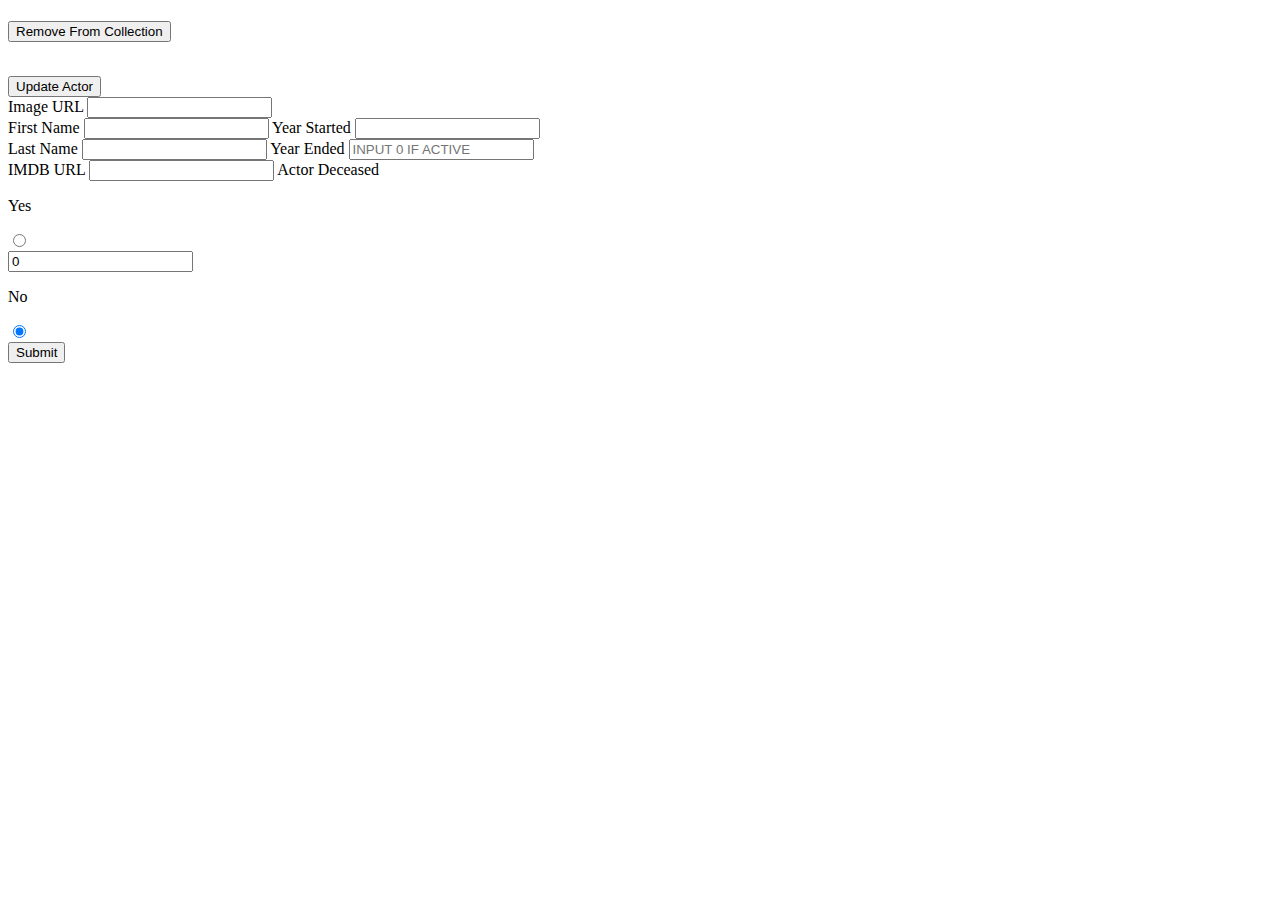
<file: src/main/resources/templates/actors/actorDetailPage.html>
<!DOCTYPE html>
<html lang="en" xmlns:th="http://www.w3.org/1999/xhtml">

<head>
    <meta charset="UTF-8">
    <div th:replace="~{common :: styling}"></div>
    <link th:href="@{/css/details.css}" rel="stylesheet" type="text/css">
    <title th:text="${actor.getFirstName() + ' ' + actor.getLastName() + ' Details'}"></title>
</head>

<body>
    <div th:replace="~{common :: navbar}"></div>
    <main>
        <header>
            <h1 th:text="${actor.getFirstName() + ' ' + actor.getLastName()}"></h1>
            <form th:action="${'/actors/actor/' + actor.getId()}" th:method="delete" class="delete">
                <button>Remove From Collection</button>
            </form>
        </header>

        <div class="details">
            <img th:src="${actor.getImageUrl()}">
            <div>
                <div>
                    <p th:if="${actor.getActiveYearsEnd() == 0}" th:text="${actor.getFirstName() + '''s active years: ' + actor.getActiveYearsStart() + ' - Present'}"></p>
                    <p th:unless="${actor.getActiveYearsEnd() == 0}" th:text="${actor.getFirstName() + '''s active years: ' + actor.getActiveYearsStart() + ' - ' + actor.getActiveYearsEnd()}"></p>
                    <a th:href="${actor.getImdbUrl()}" th:text="${'Link to the IMDB page for ' + actor.getFirstName() + ' ' + actor.getLastName()}"></a>
                </div>
                <div th:if="${actor.isDead() == true}" class="dead">
                    <p th:text="${actor.getFirstName() + ' ' + actor.getLastName() + ' died in ' + actor.getYearDead()}"></p>
                </div>
            </div>
        </div>
        <button type="button" class="formButton">Update Actor</button>

        <div class="formsToggle">
            <form method="post" th:action="${'/actors/update/' + actor.getId()}">

                <div>
                    <label for="imageUrl">Image URL</label>
                    <input type="url" name="imageUrl" id="imageUrl" th:value="${actor.getImageUrl()}">
                </div>
                <div class="double">
                    <label for="firstName">First Name</label>
                    <input type="text" name="firstName" id="firstName" th:value="${actor.getFirstName()}">

                    <label for="activeYearsStart">Year Started</label>
                    <input type="number" name="activeYearsStart" id="activeYearsStart" th:value="${actor.getActiveYearsStart()}">
                </div>
                <div class="double">
                    <label for="lastName">Last Name</label>
                    <input type="text" name="lastName" id="lastName" th:value="${actor.getLastName()}">

                    <label for="activeYearsEnd">Year Ended</label>
                    <input type="number" name="activeYearsEnd" id="activeYearsEnd" th:value="${actor.getActiveYearsEnd()}" placeholder="INPUT 0 IF ACTIVE">
                </div>
                <div class="double">
                    <label for="imdbUrl">IMDB URL</label>
                    <input type="url" name="imdbUrl" id="imdbUrl" th:value="${actor.getImdbUrl()}">

                    <label for="dead">Actor Deceased</label>
                    <p>Yes</p>
                    <input class="radioLoaned" name="dead" type="radio" value="true" id="dead">
                    <div class="reveal-if-active">
                        <input name="yearDead" id="yearDead" type="number" placeholder="Year Actor Died" value="0">
                    </div>
                    <p>No</p>
                    <input class="radioLoaned" name="dead" type="radio" value="false" checked>
                </div>
                <input type="submit">
            </form>
        </div>
    </main>

    <div th:replace="~{common :: footer}"></div>
</body>

</html>
</file>
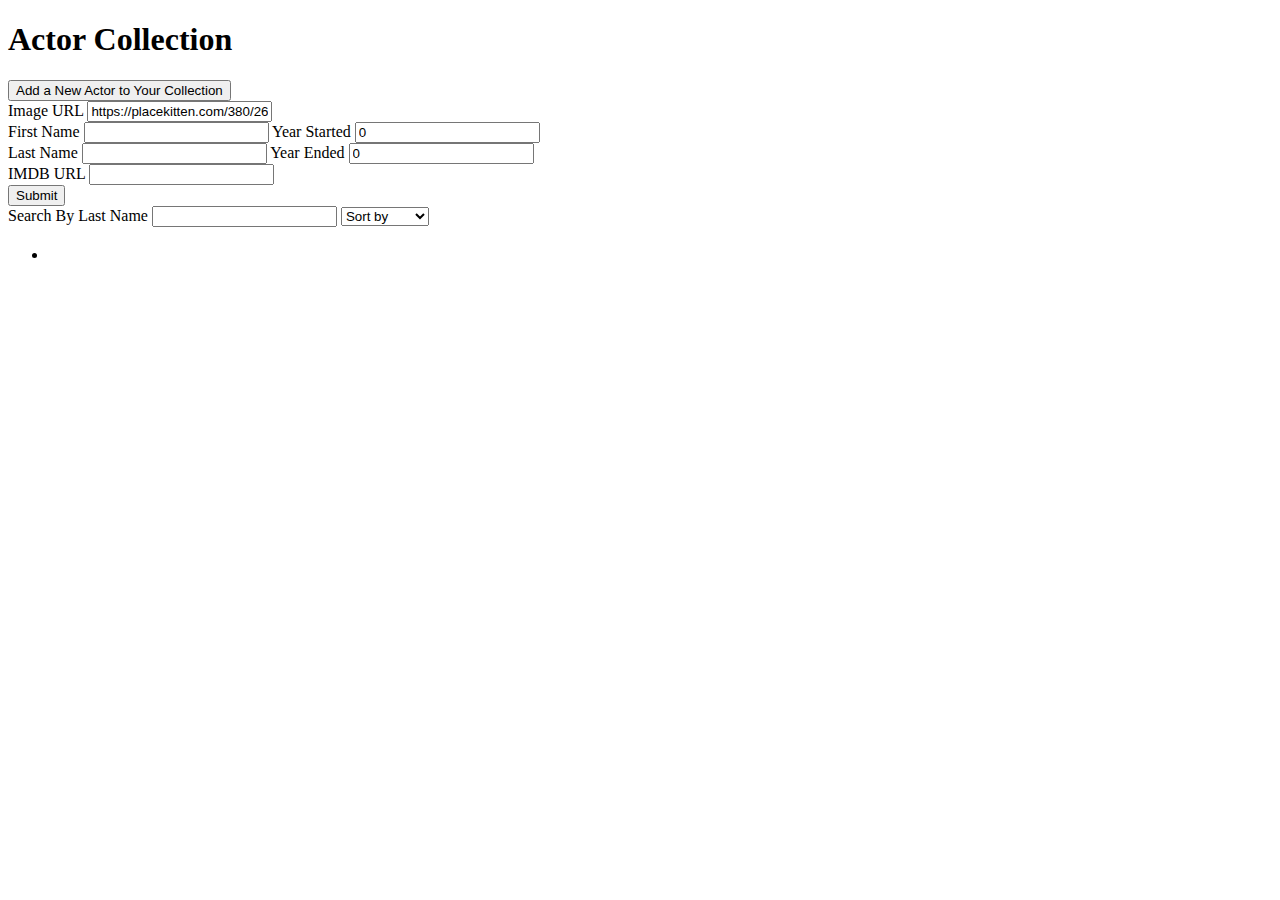
<file: src/main/resources/templates/actors/actors.html>
<!DOCTYPE html>
<html lang="en" xmlns:th="http://www.w3.org/1999/xhtml">

<head>
  <meta charset="UTF-8">
  <meta name="viewport" content="width=device-width, initial-scale=1" />
  <div th:replace="~{common :: styling}"></div>
  <link th:href="@{/css/collection.css}" rel="stylesheet" type="text/css">
  <title>All Actors</title>
</head>

<body>
  <div th:replace="~{common :: navbar}"></div>
  <main>
    <header>
      <h1>Actor Collection</h1>
    </header>

    <button type="button" class="formButton">Add a New Actor to Your Collection</button>

    <div class="formsToggle">
      <form method="post" action="/actors/newactor">
        <div>
          <label for="imageUrl">Image URL</label>
          <input type="url" name="imageUrl" id="imageUrl" value="https://placekitten.com/380/268">
        </div>
        <div class="double">
          <label for="firstName">First Name</label>
          <input type="text" name="firstName" id="firstName" required>

          <label for="activeYearsStart">Year Started</label>
          <input type="number" name="activeYearsStart" id="activeYearsStart" min="0" value="0">
        </div>
        <div class="double">
          <label for="lastName">Last Name</label>
          <input type="text" name="lastName" id="lastName" required>

          <label for="activeYearsEnd">Year Ended</label>
          <input type="number" name="activeYearsEnd" id="activeYearsEnd" min="0" value="0">
        </div>
        <div>
          <label for="imdbUrl">IMDB URL</label>
          <input type="url" name="imdbUrl" id="imdbUrl">
        </div>
        <input type="submit">
      </form>
    </div>

    <form class="sortList">
      <label for="nameSearch">Search By Last Name</label>
      <input type="text" name="keyword" id="nameSearch">
      <select onchange="window.location.href=this.value">
        <option value="" selected hidden>Sort by</option>
        <option value="allactors?sort=firstname">First Name</option>
        <option value="allactors?sort=lastname">Last Name</option>
      </select>
    </form>

    <ul class="collectionList">
      <li th:each="actor : ${actors}" class="movieItems">
        <a th:href="${'/actors/update/' + actor.getId()}">
          <div>
            <h3 th:text="${actor.getFirstName() + ' ' + actor.getLastName()}"></h3>
            <img th:src="${actor.getImageUrl()}">

          </div>
        </a>
      </li>
    </ul>
  </main>
  <div th:replace="~{common :: footer}"></div>
</body>

</html>
</file>
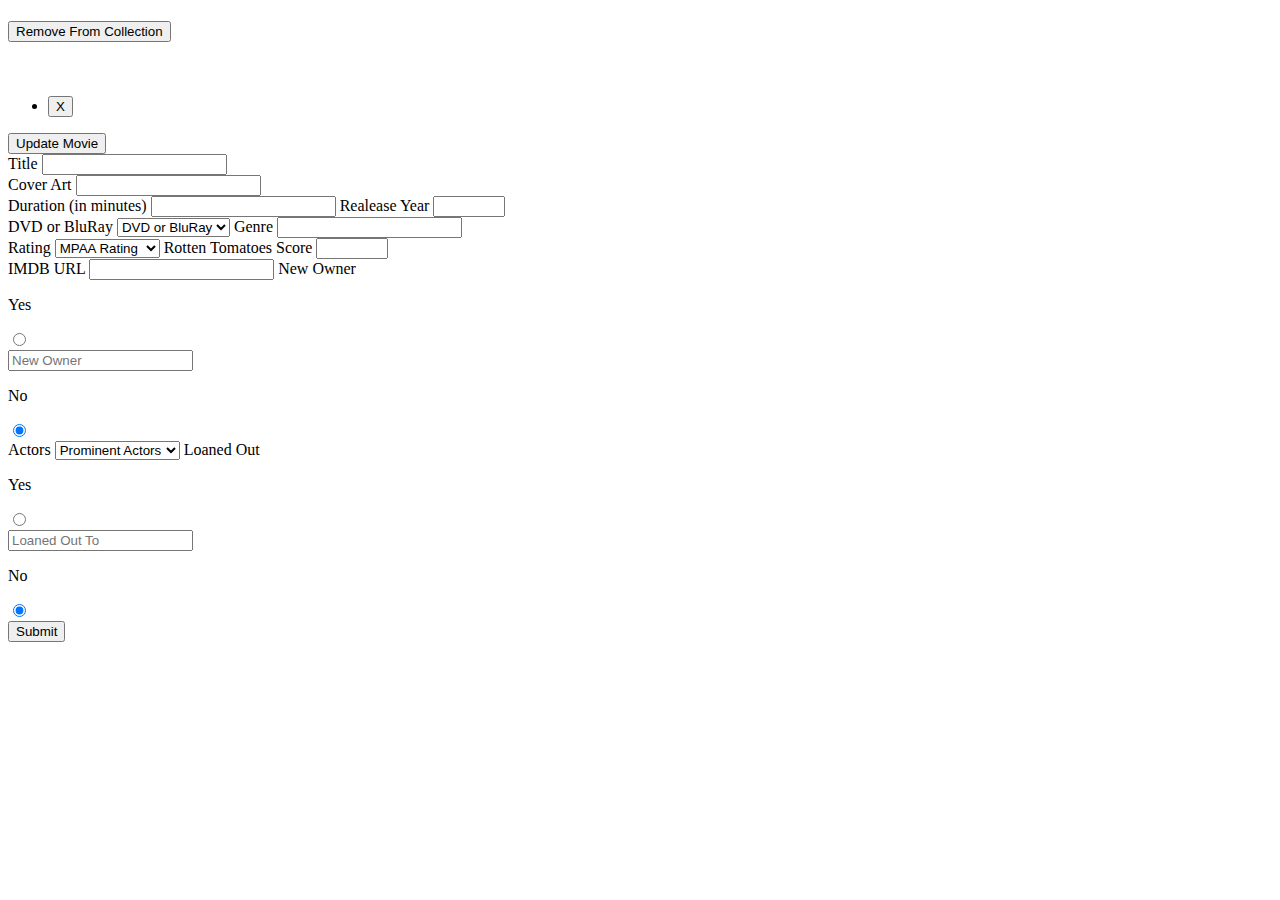
<file: src/main/resources/templates/movies/movieDetailPage.html>
<!DOCTYPE html>
<html lang="en" xmlns:th="http://www.w3.org/1999/xhtml">

<head>
  <meta charset="UTF-8">
  <div th:replace="~{common :: styling}"></div>
  <link th:href="@{/css/details.css}" rel="stylesheet" type="text/css">
  <title th:text="${movie.getTitle() + ' Details'}"></title>
</head>

<body>
  <div th:replace="~{common :: navbar}"></div>
  <main>
    <header>
      <h1 th:text="${movie.getTitle()}"></h1>
      <form th:action="${'/movies/movie/' + movie.getId()}" th:method="delete" class="delete">
        <button>Remove From Collection</button>
      </form>
    </header>

    <div th:if="${movie.isLoaned() == true}" class="iAmLoaned">
      <h2 th:text="${'YOU HAVE LOANED ' + movie.getTitle() + ' OUT TO ' + movie.getLoanedTo()}"></h2>
    </div>
    <div th:if="${movie.isOwnerChanged() == true}" class="iAmLoaned">
      <h2 th:text="${'OWNER HAS CHANGED TO ' + movie.getNewOwner()}"></h2>
    </div>

    <div class="details">
      <img th:src="${movie.getCoverArt()}">
      <div>
        <div>
          <p th:text="${'Runs for ' + movie.getDurationInMinutes() + ' minutes'}"></p>
          <p th:text="${'Was released in the year ' + movie.getReleaseDate()}"></p>
          <p th:text="${'Genre: ' + movie.getGenre()}"></p>
          <p th:text="${movie.getTitle() + ' is rated ' + movie.getRating()}"></p>
          <p th:text="${'Rotten Tomatoes score of: ' + movie.getRottenTomatoes()}"></p>
          <a th:href="${movie.getImdbLink()}" th:text="${'Link to the IMDB page for ' + movie.getTitle()}"></a>
        </div>
        <div>
          <ul class="actorList">
            <li th:each="actor : ${movie.getMovieActors()}">
              <a th:href="${'/actors/update/' + actor.getId()}" th:text="${actor.getFirstName() + ' ' + actor.getLastName()}"></a>
              <form method="POST" th:action="${'/movies/removeactor/' + movie.getId() + '/' + actor.getId()}">
                <input type="submit" value="X">
              </form>

            </li>
          </ul>
          <p th:text="${'You own ' + movie.getTitle() + ' in ' + movie.getDvdOrBluRay() + ' form.'}"></p>
        </div>
      </div>
    </div>
    <button type="button" class="formButton">Update Movie</button>

    <div class="formsToggle">
      <form method="post" th:action="${'/movies/update/' + movie.getId()}">
        <div>
          <label for="title">Title</label>
          <input id="title" name="title" th:value="${movie.getTitle()}">
        </div>
        <div>
          <label for="coverArt">Cover Art</label>
          <input id="coverArt" name="coverArt" type="url" th:value="${movie.getCoverArt()}">
        </div>
        <div class="double">
          <label for="duration">Duration (in minutes)</label>
          <input id="duration" name="duration" type="number" min="10" th:value="${movie.getDurationInMinutes()}">

          <label for="releaseDate">Realease Year</label>
          <input id="releaseDate" name="releaseDate" type="number" min="1800" max="3000" th:value="${movie.getReleaseDate()}">
        </div>
        <div class="double">
          <label for="dvdOrBluRay">DVD or BluRay</label>
          <select name="dvdOrBluRay" id="dvdOrBluRay">
            <option value="" hidden>DVD or BluRay</option>
            <option value="DVD">DVD</option>
            <option value="BluRay">BluRay</option>
          </select>

          <label for="genre">Genre</label>
          <input id="genre" name="genre" th:value="${movie.getGenre()}">
        </div>
        <div class="double">
          <label for="rating">Rating</label>
          <select name="rating" id="rating">
            <option value="" hidden>MPAA Rating</option>
            <option value="notYetRated">Not Yet Rated</option>
            <option value="G">G</option>
            <option value="PG">PG</option>
            <option value="PG-13">PG-13</option>
            <option value="R">R</option>
            <option value="NC-17">NC-17</option>
            <option value="UNRATED">UNRATED</option>
          </select>

          <label for="tomatoes">Rotten Tomatoes Score</label>
          <input id="tomatoes" name="tomatoes" type="number" step="0.01" min="0" max="1" th:value="${movie.getRottenTomatoes()}">
        </div>
        <div class="double">
          <label for="imdb">IMDB URL</label>
          <input id="imdb" name="imdb" type="url" th:value="${movie.getImdbLink()}">

          <label for="ownerChanged">New Owner</label>
          <p>Yes</p>
          <input class="radioLoaned" type="radio" name="ownerChanged" id="" value="true">
          <div class="reveal-if-active">
            <input name="newOwner" id="newOwner" placeholder="New Owner">
          </div>
          <p>No</p>
          <input class="radioLoaned" name="ownerChanged" type="radio" value="false" checked>
        </div>
        <div class="double">
          <label for="actor">Actors</label>
          <select name="actor" id="actor">
            <option value="" selected hidden>Prominent Actors</option>
            <option th:each="actor : ${actors}" th:value="${actor.getId()}" th:text="${actor.getFirstName()} + ' ' + ${actor.getLastName()}"></option>
          </select>

          <label for="loaned">Loaned Out</label>
          <p>Yes</p>
          <input class="radioLoaned" name="loaned" type="radio" value="true" id="loaned">
          <div class="reveal-if-active">
            <input name="loanedTo" id="loanedTo" placeholder="Loaned Out To">
          </div>
          <p>No</p>
          <input class="radioLoaned" name="loaned" type="radio" value="false" checked>
        </div>
        <div>

        </div>

        <input type="submit">
      </form>
    </div>
  </main>
  <div th:replace="~{common :: footer}"></div>
</body>

</html>
</file>
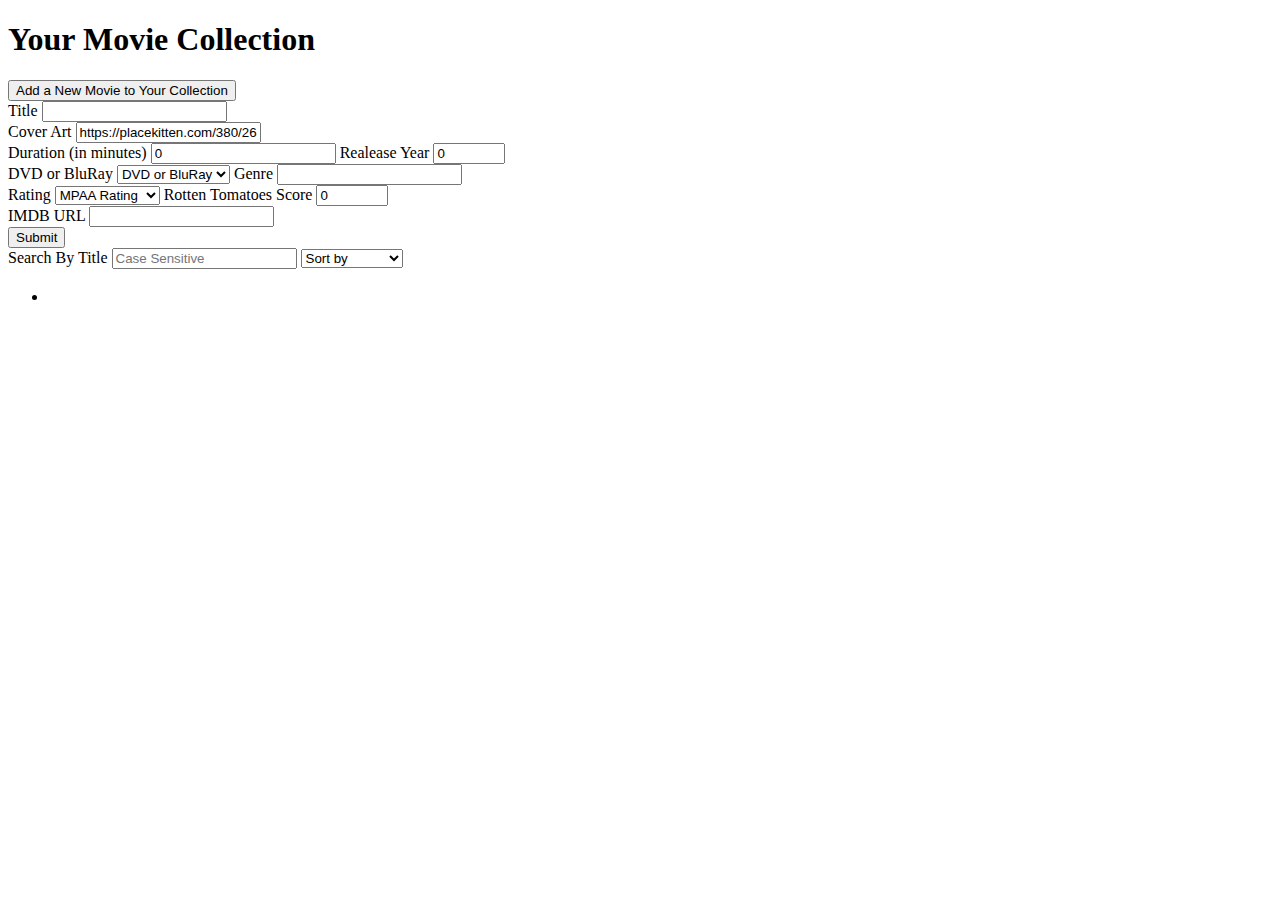
<file: src/main/resources/templates/movies/movies.html>
<!DOCTYPE html>
<html lang="en" xmlns:th="http://www.w3.org/1999/xhtml">

<head>
  <meta charset="UTF-8">
  <div th:replace="~{common :: styling}"></div>
  <link th:href="@{/css/collection.css}" rel="stylesheet" type="text/css">
  <title>All Movies</title>
</head>

<body>
  <div th:replace="~{common :: navbar}"></div>
  <main>
    <header>
      <h1>Your Movie Collection</h1>
    </header>

    <button type="button" class="formButton">Add a New Movie to Your Collection</button>

    <div class="formsToggle">

      <form method="post" action="/movies/newmovie">
        <div>
          <label for="title">Title</label>
          <input id="title" name="title" required>
        </div>
        <div>
          <label for="coverArt">Cover Art</label>
          <input id="coverArt" name="coverArt" type="url" value="https://placekitten.com/380/268">
        </div>
        <div class="double">
          <label for="duration">Duration (in minutes)</label>
          <input id="duration" name="duration" type="number" min="0" value="0">

          <label for="releaseDate">Realease Year</label>
          <input id="releaseDate" name="releaseDate" type="number" min="0" max="3000" value="0">
        </div>
        <div class="double">
          <label for="dvdOrBluRay">DVD or BluRay</label>
          <select name="dvdOrBluRay" id="dvdOrBluRay">
            <option value="" hidden>DVD or BluRay</option>
            <option value="DVD">DVD</option>
            <option value="BluRay">BluRay</option>
          </select>

          <label for="genre">Genre</label>
          <input id="genre" name="genre">
        </div>
        <div class="double">
          <label for="rating">Rating</label>
          <select name="rating" id="rating">
            <option value="" selected hidden>MPAA Rating</option>
            <option value="notYetRated">Not Yet Rated</option>
            <option value="G">G</option>
            <option value="PG">PG</option>
            <option value="PG-13">PG-13</option>
            <option value="R">R</option>
            <option value="NC-17">NC-17</option>
            <option value="UNRATED">UNRATED</option>
          </select>

          <label for="tomatoes">Rotten Tomatoes Score</label>
          <input id="tomatoes" name="tomatoes" type="number" step="0.01" min="0" max="1" value="0">
        </div>
        <div>
          <label for="imdb">IMDB URL</label>
          <input id="imdb" name="imdb" type="url">
        </div>
        <input type="submit">
      </form>
    </div>

    <form class="sortList">
      <label for="movieTitleSearch">Search By Title</label>
      <input type="text" name="keyword" id="movieTitleSearch" placeholder="Case Sensitive">
      <select onchange="window.location.href=this.value">
        <option value="" selected hidden>Sort by</option>
        <option value="allmovies?sort=title">Title</option>
        <option value="allmovies?sort=duration">Duration</option>
        <option value="allmovies?sort=genre">Genre</option>
        <option value="allmovies?sort=rating">MPAA Rating</option>
        <option value="allmovies?sort=loaned">Loaned Out</option>
      </select>
    </form>

    <ul class="collectionList">
      <li th:each="movie : ${movies}" class="movieItems">
        <a th:href="${'/movies/update/' + movie.getId()}">
          <div>
            <h3 th:text="${movie.getTitle()}"></h3>
            <img th:src="${movie.getCoverArt()}">
          </div>
        </a>
      </li>
    </ul>
  </main>

  <div th:replace="~{common :: footer}"></div>
</body>

</html>
</file>
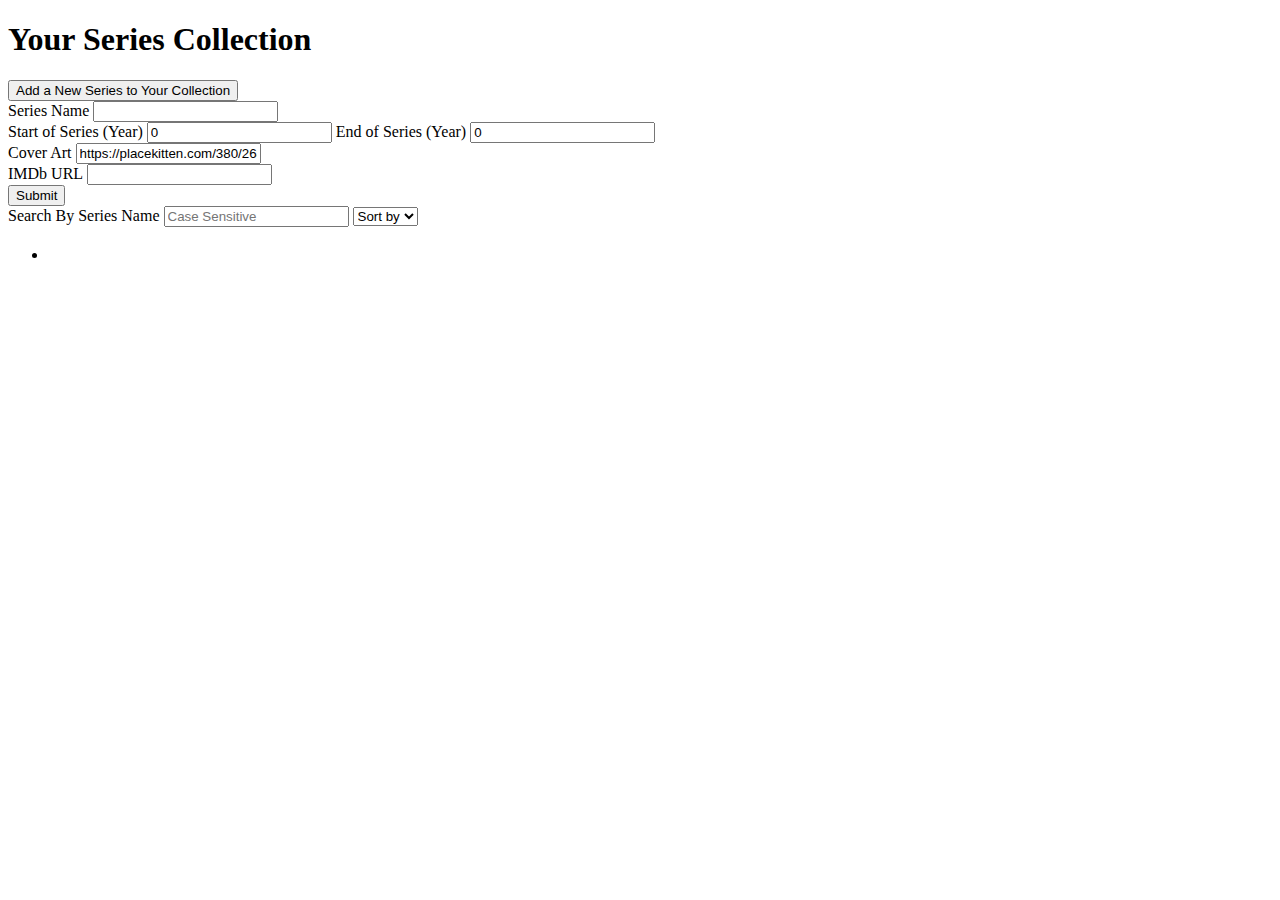
<file: src/main/resources/templates/series/series.html>
<!DOCTYPE html>
<html lang="en" xmlns:th="http://www.w3.org/1999/xhtml">

<head>
    <meta charset="UTF-8">
    <div th:replace="~{common :: styling}"></div>
    <link th:href="@{/css/collection.css}" rel="stylesheet" type="text/css">
    <title>All Series</title>
</head>

<body>
    <div th:replace="~{common :: navbar}"></div>
    <main>
        <header>
            <h1>Your Series Collection</h1>
        </header>

        <button type="button" class="formButton">Add a New Series to Your Collection</button>

        <div class="formsToggle">

            <form method="post" action="/series/newseries">
                <div>
                    <label for="name">Series Name</label>
                    <input type="text" name="name" id="name" required>
                </div>
                <div class="double">
                    <label for="yearsRunStart">Start of Series (Year)</label>
                    <input type="number" name="yearsRunStart" id="yearsRunStart" min="0" value="0">

                    <label for="yearsRunEnd">End of Series (Year)</label>
                    <input type="number" name="yearsRunEnd" id="yearsRunEnd" min="0" value="0">
                </div>
                <div>
                    <label for="coverArt">Cover Art</label>
                    <input type="url" name="coverArt" id="coverArt" value="https://placekitten.com/380/268">
                </div>
                <div>
                    <label for="imdbUrl">IMDb URL</label>
                    <input type="url" name="imdbUrl" id="imdbUrl">
                </div>
                <input type="submit">
            </form>
        </div>

        <form class="sortList">
            <label for="seriesNameSearch">Search By Series Name</label>
            <input type="text" name="keyword" id="seriesNameSearch" placeholder="Case Sensitive">
            <select onchange="window.location.href=this.value">
                <option value="" selected hidden>Sort by</option>
                <option value="allseries?sort=name">Name</option>
            </select>
        </form>

        <ul class="collectionList">
            <li th:each="series : ${series}" class="movieItems">
                <a th:href="${'/series/update/' + series.getId()}">
                    <div>
                        <h3 th:text="${series.getName()}"></h3>
                        <img th:src="${series.getCoverArt()}">
                    </div>
                </a>
            </li>
        </ul>
    </main>
    <div th:replace="~{common :: footer}"></div>

</body>

</html>
</file>
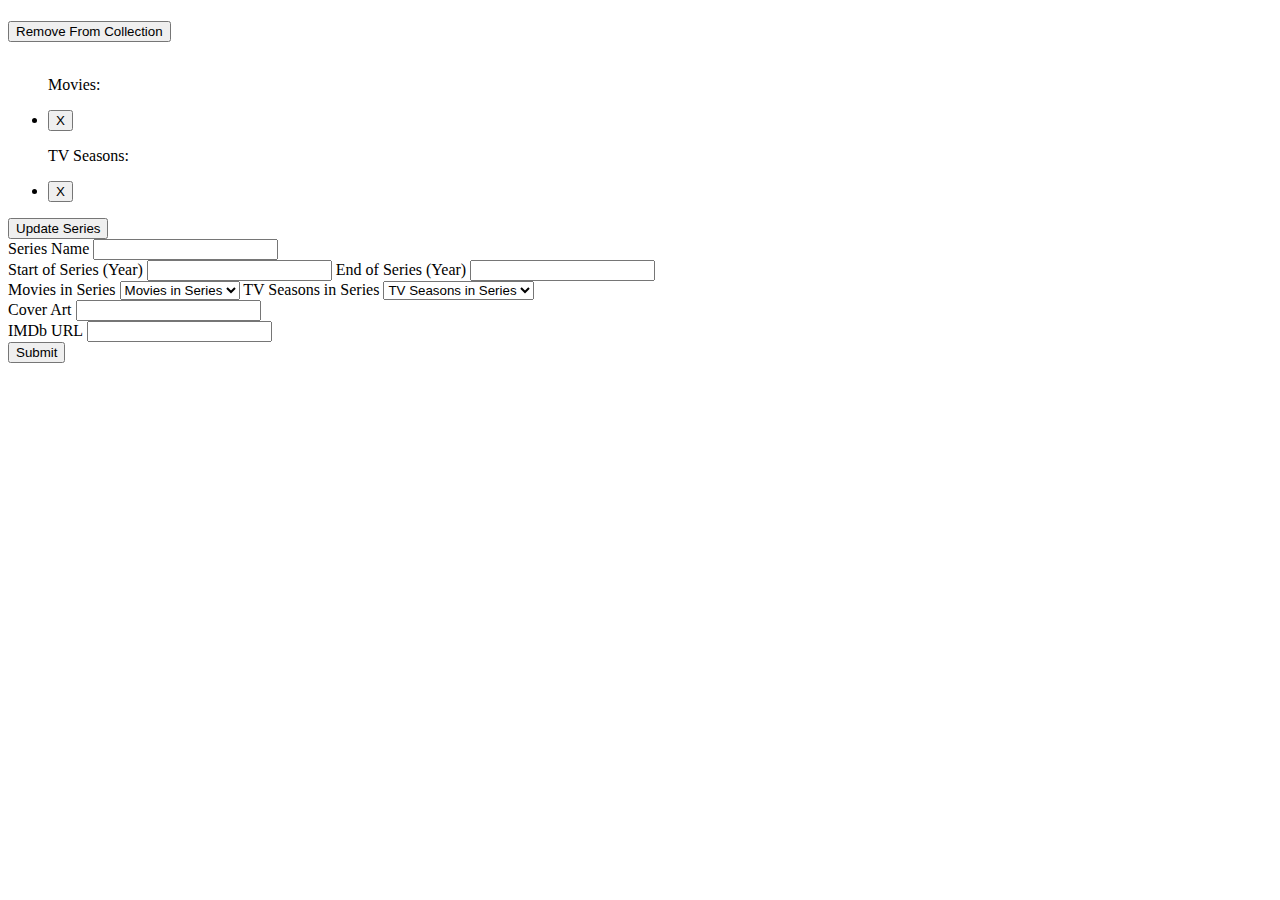
<file: src/main/resources/templates/series/seriesDetailPage.html>
<!DOCTYPE html>
<html lang="en" xmlns:th="http://www.w3.org/1999/xhtml">

<head>
    <meta charset="UTF-8">
    <div th:replace="~{common :: styling}"></div>
    <link th:href="@{/css/details.css}" rel="stylesheet" type="text/css">
    <title th:text="${series.getName() + ' Details'}"></title>
</head>

<body>
    <div th:replace="~{common :: navbar}"></div>
    <main>
        <header>
            <h1 th:text="${series.getName()}"></h1>
            <form th:action="${'/series/series/' + series.getId()}" th:method="delete" class="delete">
                <button>Remove From Collection</button>
            </form>
        </header>
        <div class="details">
            <img th:src="${series.getCoverArt()}">
            <div>
                <div>
                    <p th:if="${series.getYearsRunEnd() == 0}" th:text="${'Active ' + series.getYearsRunStart() + ' - Present'}"></p>
                    <p th:unless="${series.getYearsRunEnd() == 0}" th:text="${'Active ' + series.getYearsRunStart() + ' - ' + series.getYearsRunEnd()}"></p>
                    <a th:href="${series.getImdbUrl()}" th:text="${'Link to the IMDb page for ' + series.getName()}"></a>
                </div>
                <div>
                    <ul th:if="${series.getMovies() != null}" class="actorList">
                        <p>Movies: </p>
                        <li th:each="movie : ${series.getMovies()}">
                            <a th:href="${'/movies/update/' + movie.getId()}" th:text="${movie.getTitle()}"></a>
                            <form method="POST" th:action="${'/series/removemovie/' + series.getId() + '/' + movie.getId()}">
                                <input type="submit" value="X">
                            </form>
                        </li>
                    </ul>
                    <ul th:if="${series.getTvSeasons() != null}" class="actorList">
                        <p>TV Seasons: </p>
                        <li th:each="season : ${series.getTvSeasons()}">
                            <a th:href="${'/tv/update/' + season.getId()}" th:text="${season.getTitle()}"></a>
                            <form method="POST" th:action="${'/series/removeseason/' + series.getId() + '/' + season.getId()}">
                                <input type="submit" value="X">
                            </form>
                        </li>
                    </ul>
                </div>
            </div>
        </div>
        <button type="button" class="formButton">Update Series</button>

        <div class="formsToggle">
            <form method="post" th:action="${'/series/update/' + series.getId()}">
                <div>
                    <label for="name">Series Name</label>
                    <input type="text" name="name" id="name" th:value="${series.getName()}">
                </div>
                <div class="double">
                    <label for="yearsRunStart">Start of Series (Year)</label>
                    <input type="number" name="yearsRunStart" id="yearsRunStart" min="1800" th:value="${series.getYearsRunStart()}">

                    <label for="yearsRunEnd">End of Series (Year)</label>
                    <input type="number" name="yearsRunEnd" id="yearsRunEnd" th:value="${series.getYearsRunEnd()}">
                </div>
                <div class="double">
                    <label for="movie">Movies in Series</label>
                    <select name="movie" id="movie">
                        <option value="" selected hidden>Movies in Series</option>
                        <option th:each="movie : ${movies}" th:value="${movie.getId()}" th:text="${movie.getTitle()}"></option>
                    </select>

                    <label for="tvSeason">TV Seasons in Series</label>
                    <select name="tvSeason" id="tvSeason">
                        <option value="" selected hidden>TV Seasons in Series</option>
                        <option th:each="season : ${tvSeasons}" th:value="${season.getId()}" th:text="${season.getTitle()}"></option>
                    </select>
                </div>
                <div>
                    <label for="coverArt">Cover Art</label>
                    <input type="url" name="coverArt" id="coverArt" th:value="${series.getCoverArt()}">
                </div>
                <div>
                    <label for="imdbUrl">IMDb URL</label>
                    <input type="url" name="imdbUrl" id="imdbUrl" th:value="${series.getImdbUrl()}">
                </div>

                <input type="submit">
            </form>
        </div>
    </main>
    <div th:replace="~{common :: footer}"></div>
</body>

</html>
</file>
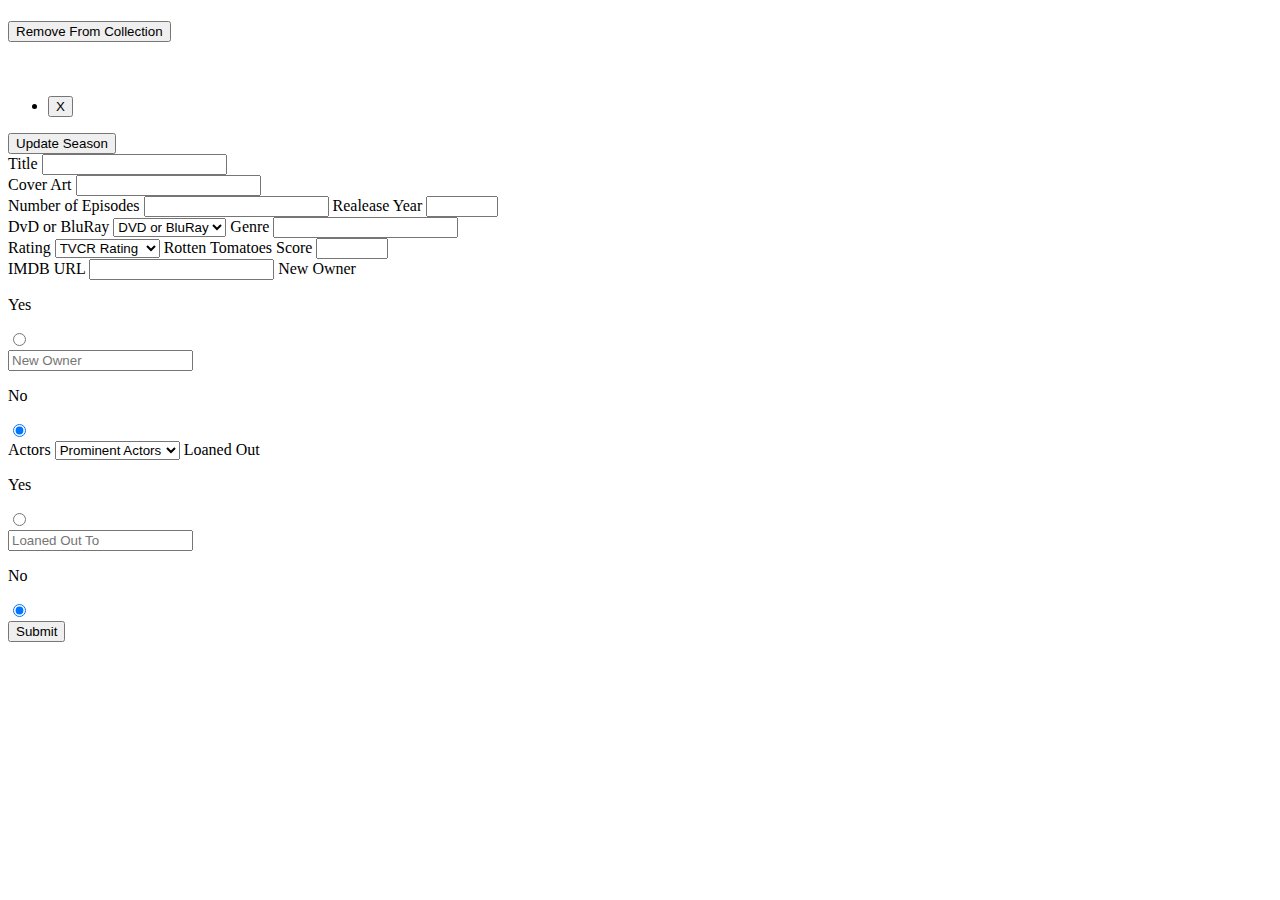
<file: src/main/resources/templates/tvSeasons/seasonDetailPage.html>
<!DOCTYPE html>
<html lang="en" xmlns:th="http://www.w3.org/1999/xhtml">

<head>
  <meta charset="UTF-8">
  <div th:replace="~{common :: styling}"></div>
  <link th:href="@{/css/details.css}" rel="stylesheet" type="text/css">
  <title th:text="${season.getTitle() + ' Details'}"></title>
</head>

<body>
  <div th:replace="~{common :: navbar}"></div>
  <main>
    <header>
      <h1 th:text="${season.getTitle()}"></h1>
      <form th:action="${'/tv/season/' + season.getId()}" th:method="delete" class="delete">
        <button>Remove From Collection</button>
      </form>
    </header>

    <div th:if="${season.isLoaned() == true}" class="iAmLoaned">
      <h2 th:text="${'YOU HAVE LOANED ' + season.getTitle() + ' OUT TO ' + season.getLoanedTo()}"></h2>
    </div>
    <div th:if="${season.isOwnerChanged() == true}" class="iAmLoaned">
      <h2 th:text="${'OWNER HAS CHANGED TO ' + season.getNewOwner()}"></h2>
    </div>

    <div class="details">
      <img th:src="${season.getCoverArt()}">
      <div>
        <div>
          <p th:text="${'This season has ' + season.getNumOfEpisodes() + ' episodes.'}"></p>
          <p th:text="${'Was released in the year ' + season.getReleaseDate()}"></p>
          <p th:text="${'Genre: ' + season.getGenre()}"></p>
          <p th:text="${season.getTitle() + ' is rated ' + season.getRating()}"></p>
          <p th:text="${'Rotten Tomatoes score of: ' + season.getRottenTomatoes()}"></p>
          <a th:href="${season.getImdbLink()}" th:text="${'Link to the IMDB page for ' + season.getTitle()}"></a>
        </div>
        <div>
          <ul class="actorList">
            <li th:each="actor : ${season.getTvActors()}">
              <a th:href="${'/actors/update/' + actor.getId()}" th:text="${actor.getFirstName() + ' ' + actor.getLastName()}"></a>
              <form method="POST" th:action="${'/tv/removeactor/' + season.getId() + '/' + actor.getId()}">
                <input type="submit" value="X">
              </form>
            </li>
          </ul>
          <p th:text="${'You own ' + season.getTitle() + ' in ' + season.getDvdOrBluRay() + ' form.'}"></p>
        </div>
      </div>
    </div>

    <button type="button" class="formButton">Update Season</button>

    <div class="formsToggle">
      <form method="post" th:action="${'/tv/update/' + season.getId()}">
        <div>
          <label for="title">Title</label>
          <input id="title" name="title" th:value="${season.getTitle()}">
        </div>
        <div>
          <label for="coverArt">Cover Art</label>
          <input id="coverArt" name="coverArt" type="url" th:value="${season.getCoverArt()}">
        </div>
        <div class="double">
          <label for="numOfEpisodes">Number of Episodes</label>
          <input id="numOfEpisodes" name="numOfEpisodes" type="number" min="1" th:value="${season.getNumOfEpisodes()}">

          <label for="releaseDate">Realease Year</label>
          <input id="releaseDate" name="releaseDate" type="number" min="1800" max="3000" th:value="${season.getReleaseDate()}">
        </div>
        <div class="double">
          <label for="dvdOrBluRay">DvD or BluRay</label>
          <!-- <input id="dvdOrBluRay" name="dvdOrBluRay" th:value="${season.getDvdOrBluRay()}"> -->
          <select name="dvdOrBluRay" id="dvdOrBluRay">
            <option value="" hidden>DVD or BluRay</option>
            <option value="DVD">DVD</option>
            <option value="BluRay">BluRay</option>
          </select>

          <label for="genre">Genre</label>
          <input id="genre" name="genre" th:value="${season.getGenre()}">
        </div>
        <div class="double">
          <label for="rating">Rating</label>
          <select name="rating" id="rating">
            <option value="" selected hidden>TVCR Rating</option>
            <option value="notYetRated">Not Yet Rated</option>
            <option value="TV-Y">TV-Y</option>
            <option value="TV-Y7">TV-Y7</option>
            <option value="TV-G">TV-G</option>
            <option value="TV-PG">TV-PG</option>
            <option value="TV-14">TV-14</option>
            <option value="TV-MA">TV-MA</option>
          </select>

          <label for="rottenTomatoes">Rotten Tomatoes Score</label>
          <input id="rottenTomatoes" name="rottenTomatoes" type="number" step="0.01" min="0" max="1" th:value="${season.getRottenTomatoes()}">
        </div>
        <div class="double">
          <label for="imdbLink">IMDB URL</label>
          <input id="imdbLink" name="imdbLink" type="url" th:value="${season.getImdbLink()}">

          <label for="ownerChanged">New Owner</label>
          <p>Yes</p>
          <input class="radioLoaned" type="radio" name="ownerChanged" id="" value="true">
          <div class="reveal-if-active">
            <input name="newOwner" id="newOwner" placeholder="New Owner">
          </div>
          <p>No</p>
          <input class="radioLoaned" name="ownerChanged" type="radio" value="false" checked>
        </div>
        <div class="double">
          <label for="actor">Actors</label>
          <select name="actor" id="actor">
            <option value="" selected hidden>Prominent Actors</option>
            <option th:each="actor : ${actors}" th:value="${actor.getId()}" th:text="${actor.getFirstName()} + ' ' + ${actor.getLastName()}"></option>
          </select>

          <label for="loaned">Loaned Out</label>
          <p>Yes</p>
          <input class="radioLoaned" name="loaned" type="radio" value="true" id="loaned">
          <div class="reveal-if-active">
            <input name="loanedTo" id="loanedTo" placeholder="Loaned Out To">
          </div>
          <p>No</p>
          <input class="radioLoaned" name="loaned" type="radio" value="false" checked>
        </div>

        <input type="submit">
      </form>
    </div>
  </main>

  <div th:replace="~{common :: footer}"></div>
</body>

</html>
</file>
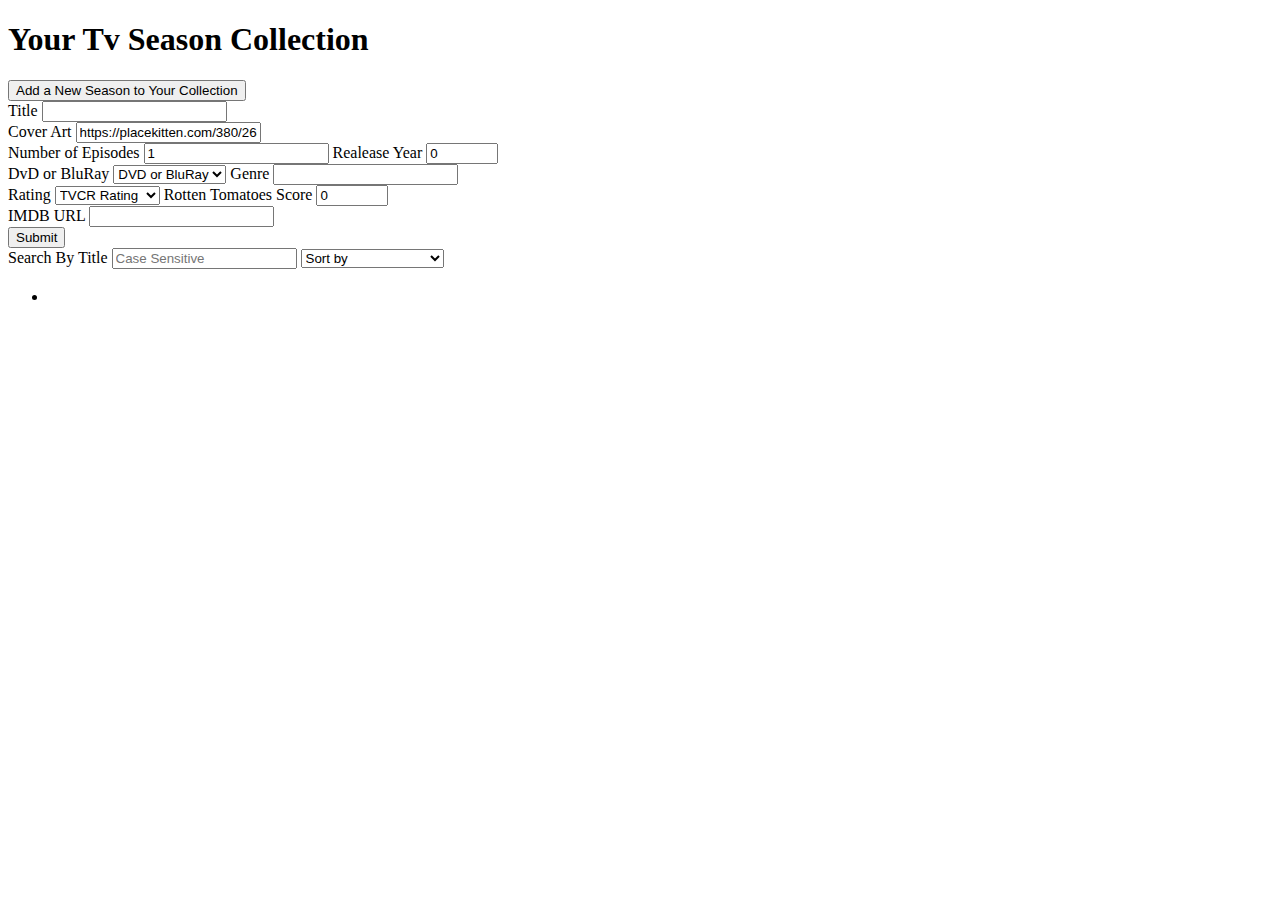
<file: src/main/resources/templates/tvSeasons/seasons.html>
<!DOCTYPE html>
<!DOCTYPE html>
<html lang="en" xmlns:th="http://www.w3.org/1999/xhtml">

<head>
  <meta charset="UTF-8">
  <div th:replace="~{common :: styling}"></div>
  <link th:href="@{/css/collection.css}" rel="stylesheet" type="text/css">
  <title>All TV Seasons</title>
</head>

<body>
  <div th:replace="~{common :: navbar}"></div>
  <main>
    <header>
      <h1>Your Tv Season Collection</h1>
    </header>

    <button type="button" class="formButton">Add a New Season to Your Collection</button>

    <div class="formsToggle">
      <form method="post" action="/tv/newSeason">
        <div>
          <label for="title">Title</label>
          <input id="title" name="title" required>
        </div>
        <div>
          <label for="coverArt">Cover Art</label>
          <input id="coverArt" name="coverArt" type="url" value="https://placekitten.com/380/268">
        </div>
        <div class="double">
          <label for="numOfEpisodes">Number of Episodes</label>
          <input id="numOfEpisodes" name="numOfEpisodes" type="number" min="1" value="1">

          <label for="releaseDate">Realease Year</label>
          <input id="releaseDate" name="releaseDate" type="number" min="0" max="3000" value="0">
        </div>
        <div class="double">
          <label for="dvdOrBluRay">DvD or BluRay</label>
          <!-- <input id="dvdOrBluRay" name="dvdOrBluRay"> -->
          <select name="dvdOrBluRay" id="dvdOrBluRay">
            <option value="" hidden>DVD or BluRay</option>
            <option value="DVD">DVD</option>
            <option value="BluRay">BluRay</option>
          </select>

          <label for="genre">Genre</label>
          <input id="genre" name="genre">
        </div>
        <div class="double">
          <label for="rating">Rating</label>
          <select name="rating" id="rating">
            <option value="" selected hidden>TVCR Rating</option>
            <option value="notYetRated">Not Yet Rated</option>
            <option value="TV-Y">TV-Y</option>
            <option value="TV-Y7">TV-Y7</option>
            <option value="TV-G">TV-G</option>
            <option value="TV-PG">TV-PG</option>
            <option value="TV-14">TV-14</option>
            <option value="TV-MA">TV-MA</option>
          </select>

          <label for="rottenTomatoes">Rotten Tomatoes Score</label>
          <input id="rottenTomatoes" name="rottenTomatoes" type="number" step="0.01" min="0" max="1" value="0">
        </div>
        <div>
          <label for="imdbLink">IMDB URL</label>
          <input id="imdbLink" name="imdbLink" type="url">
        </div>
        <input type="submit">

      </form>
    </div>

    <form class="sortList">
      <label for="tvTitleSearch">Search By Title</label>
      <input type="text" name="keyword" id="tvTitleSearch" placeholder="Case Sensitive">
      <select onchange="window.location.href=this.value">
        <option value="" selected hidden>Sort by</option>
        <option value="allTv?sort=title">Title</option>
        <option value="allTv?sort=episodes">Number of Episodes</option>
        <option value="allTv?sort=genre">Genre</option>
        <option value="allTv?sort=rating">TVCR Rating</option>
        <option value="allTv?sort=loaned">Loaned Out</option>
      </select>
    </form>

    <ul class="collectionList">
      <li th:each="season : ${seasons}" class="movieItems">
        <a th:href="${'/tv/update/' + season.getId()}">
          <div>
            <h3 th:text="${season.getTitle()}"></h3>
            <img th:src="${season.getCoverArt()}">
          </div>
        </a>
      </li>
    </ul>
  </main>
  <div th:replace="~{common :: footer}"></div>
</body>

</html>
</file>
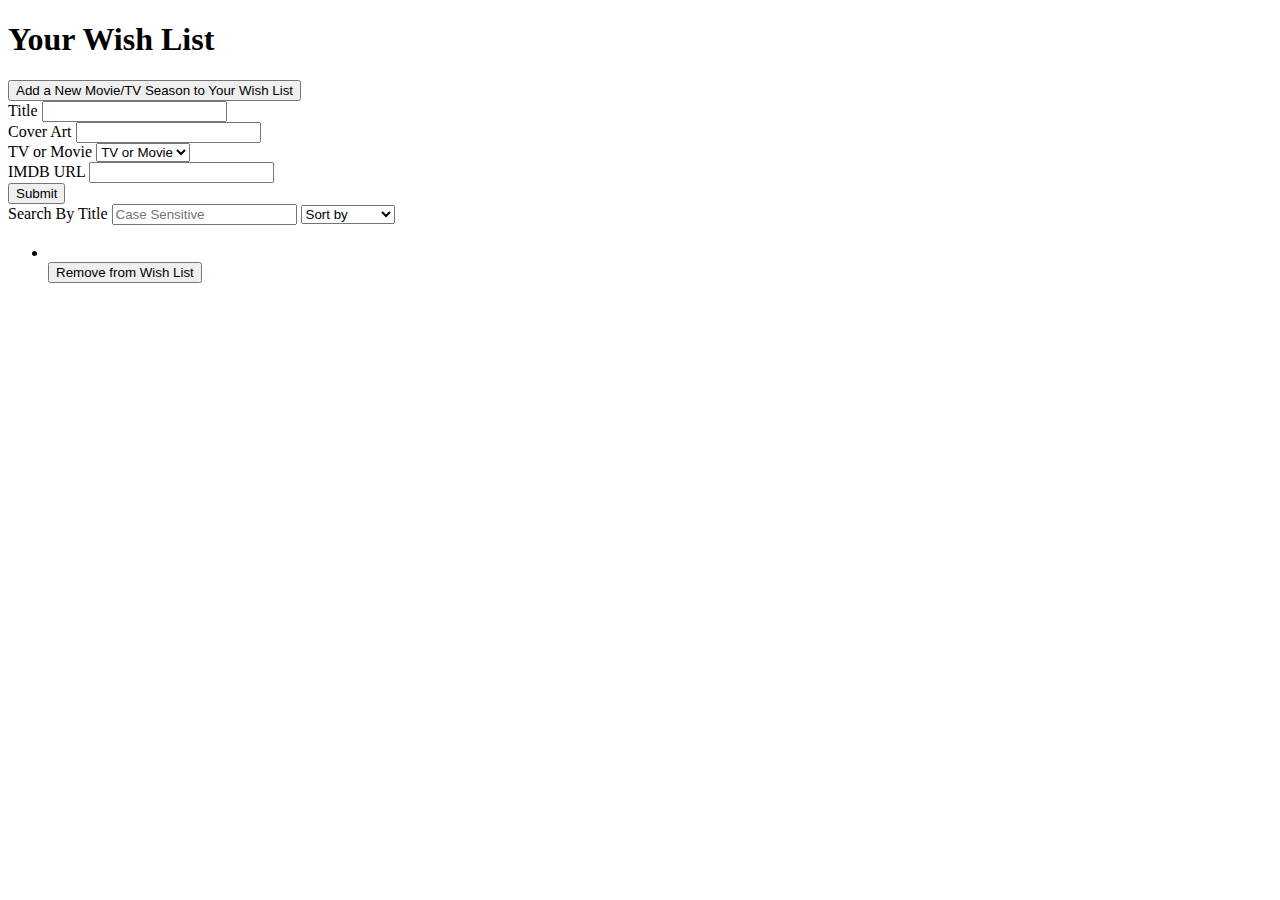
<file: src/main/resources/templates/wishLIst/wishList.html>
<!DOCTYPE html>
<html lang="en" xmlns:th="http://www.w3.org/1999/xhtml">

<head>
  <meta charset="UTF-8">
  <div th:replace="~{common :: styling}"></div>
  <link th:href="@{/css/collection.css}" rel="stylesheet" type="text/css">
  <title>All Wishes</title>
</head>

<body>
  <div th:replace="~{common :: navbar}"></div>
  <main>
    <header>
      <h1>Your Wish List</h1>
    </header>

    <button type="button" class="formButton">Add a New Movie/TV Season to Your Wish List</button>

    <div class="formsToggle">
      <form method="post" action="/wishList/newwish">
        <div>
          <label for="title">Title</label>
          <input id="title" name="title" required>
        </div>
        <div>
          <label for="coverArt">Cover Art</label>
          <input id="coverArt" name="coverArt" type="url" required>
        </div>
        <div>
          <label for="tvOrMovie">TV or Movie</label>
          <select name="tvOrMovie" id="tvOrMovie">
            <option value="" hidden>TV or Movie</option>
            <option value="TV">TV</option>
            <option value="movie">Movie</option>
          </select>
        </div>
        <div>
          <label for="imdbLink">IMDB URL</label>
          <input id="imdbLink" name="imdbLink" type="url" required>
        </div>
        <input type="submit">
      </form>
    </div>

    <form class="sortList">
      <label for="wishTitleSearch">Search By Title</label>
      <input type="text" name="keyword" id="wishTitleSearch" placeholder="Case Sensitive">
      <select onchange="window.location.href=this.value">
        <option value="" selected hidden>Sort by</option>
        <option value="allwishes?sort=title">Title</option>
        <option value="allwishes?sort=tvOrMovie">TV to Movie</option>
      </select>
    </form>

    <ul class="collectionList">
      <li th:each="item : ${wishList}" class="movieItems wishItems">
        <a th:href="${item.getImdbLink()}">
          <div>
            <h3 th:text="${item.getTitle()}"></h3>
            <img th:src="${item.getCoverArt()}">
            <form th:action="${'/wishList/wish/' + item.getId()}" th:method="delete">
              <button>Remove from Wish List</button>
            </form>
          </div>
        </a>
      </li>
    </ul>
  </main>
  <div th:replace="~{common :: footer}"></div>

</body>

</html>
</file>
